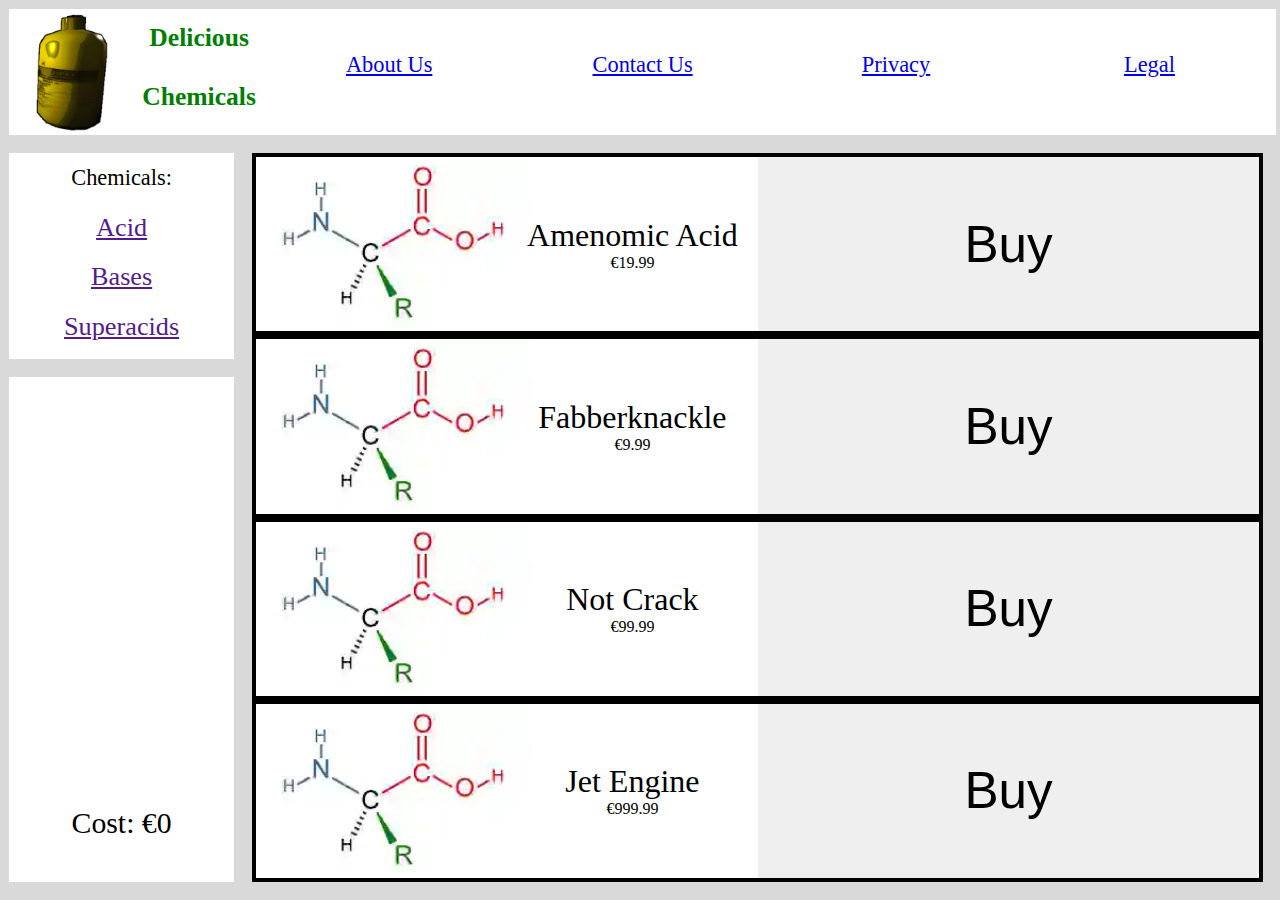
<file: index.html>
<!DOCTYPE html>
<html lang="en">
<head>
    <meta charset="UTF-8">
    <meta name="viewport" content="width=device-width, initial-scale=1.0">
    <title>Delicious Chemicals</title>
    <link rel="stylesheet" href="style.css">
    <script defer src="./script.js"></script>
</head>
<body >
    <div class="Header">
        <img class="CompanyLogo" src="./Chemical_jug.webp" alt="Chemical Jug">
        <companyName class="CompanyName">Delicious Chemicals</companyName>
        <a href="./about.html" class="Infobox" id="AboutUs">About Us</a>
        <a href="./contact.html" class="Infobox" id="ContactUs">Contact Us</a>
        <a href="./privacy.html" class="Infobox" id="Privacy">Privacy</a>
        <a href="./legal.html" class="Infobox" id="Legal">Legal</a>
    </div>
    <div class="Middle">
        <div class="Sidebar">
            <div class="ChemicalList">
                <chemicals>Chemicals:
                    <ul>
                        <li>
                            <a href="">Acid</a>
                        </li>
                        <li>
                            <a href="">Bases</a>
                        </li>
                        <li>
                            <a href="">Superacids</a>
                        </li>
                    </ul>
                </chemicals>
            </div>
            <div class="Basket">
                <ul class="BasketList"></ul>
                <TotalCost>Cost: €<Price>0</Price></TotalCost>
            </div>
        </div>
    </div>
    <div class="Products">
        <div class="Product">
            <img class="Acid" src="./acid.webp" alt="Picture of a Generic Acid">
            <div class="ProductInfo">
                <ItemName>Amenomic Acid</ItemName>
                <Price>€19.99</Price>
            </div>
            <input class="Purchase" type="button" value="Buy" onclick="Buy('Amenomic Acid', 19.99)">
        </div>
        <div class="Product">
            <img class="Acid" src="./acid.webp" alt="Picture of a Generic Acid">
            <div class="ProductInfo">
                <ItemName>Fabberknackle</ItemName>
                <Price>€9.99</Price>
            </div>
            <input class="Purchase" type="button" value="Buy" onclick="Buy('Fabberknackle', 9.99)">
        </div>
        <div class="Product">
            <img class="Acid" src="./acid.webp" alt="Picture of a Generic Acid">
            <div class="ProductInfo">
                <ItemName>Not Crack</ItemName>
                <Price>€99.99</Price>
            </div>
            <input class="Purchase" type="button" value="Buy" onclick="Buy('Crack', 99.99)">
        </div>
        <div class="Product">
            <img class="Acid" src="./acid.webp" alt="Picture of a Generic Acid">
            <div class="ProductInfo">
                <ItemName>Jet Engine</ItemName>
                <Price>€999.99</Price>
            </div>
            <input class="Purchase" type="button" value="Buy" onclick="Buy('Jet Engine', 999.99)">
        </div>
    </div>
</body onload="">
</html>
</file>
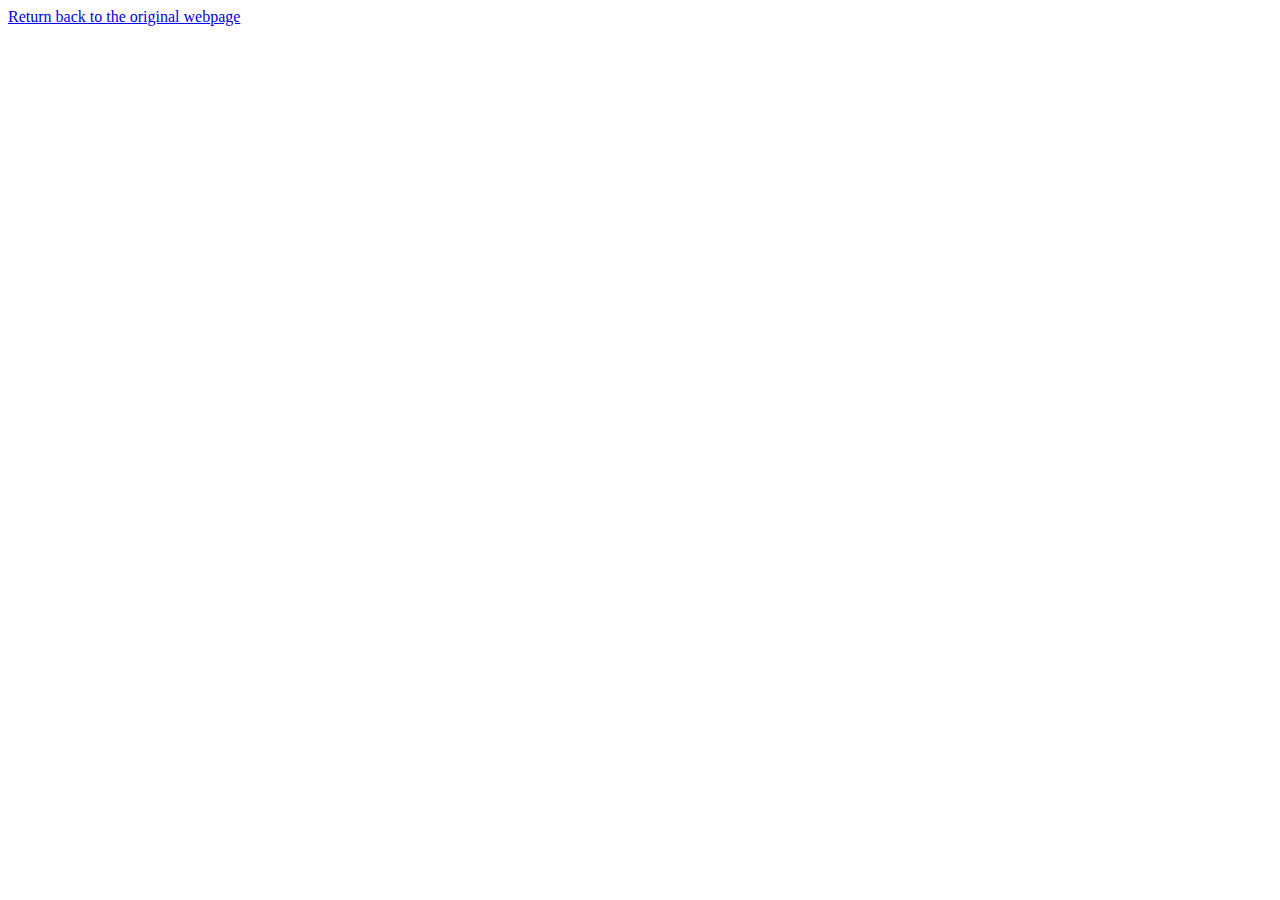
<file: about.html>
<!DOCTYPE html>
<html lang="en">
<head>
    <meta charset="UTF-8">
    <meta name="viewport" content="width=device-width, initial-scale=1.0">
    <title>Contact Us</title>
</head>
<body>
    <a href="./index.html">Return back to the original webpage</a>
</body>
</html>
</file>
<file: style.css>
*{
    padding: 0px;
    border: 0px;
    margin: 0px;
    box-sizing: border-box;
}
@media screen and (max-width: 679px){
    body{
        background-color:black;
    }
    companyName{
        color: beige;
    }
}
@media screen and (min-width: 680px) and (max-width: 959px){
    html{
        text-align: center;
        vertical-align: middle;
    }
    body{
        background-color:#D9D9D9;
        width: 100vw;
        height: 99vh;
    }
    .CompanyLogo{
        grid-column: 1;
        justify-self: center;
        height: 100%;
    }
    companyName{
        grid-column: 2;
        font-size: calc(0.6em + 1vw);
        line-height: 6.5vh;
        font-weight: bold;
        overflow: hidden;
        color: green;
    }
    .Infobox{
        line-height: 12.5vh;
        font-size: calc(1em + 1.5vw);
        overflow: hidden;
    }
    .Header{
        margin: 1vh;
        background-color: white;
        width: 99vw;
        height: 14vh;
        display: grid;
        min-height: 0;
        min-width: 0;
        grid-template-columns: 10% 10% 20% 20% 20% 20%;
        grid-template-rows: 100%;
        max-height: 100%;
    }
    .Sidebar{
        float: left;
        width: 49vw;
        height: 83vh;
        display: grid;
        grid-template-rows: 30% 70%;
        min-height: 0;
        min-width: 0;
    }
    .ChemicalList{
        margin: 1vh;
        background-color: white;
        display: grid;
        min-height: 0;
        min-width: 0;
    }
    chemicals{
        line-height: 5.5vh;
        font-size: calc(1.6em + 1.3vw);
    }
    .Basket{
        margin: 1vh;
        background-color: white;
        min-height: 0;
        min-width: 0;
    }
    .Products{
        float: left;
        margin: 1vh;
        background-color: white;
        height: 81vh;
        width: 48vw;
        min-height: 0;
        min-width: 0;
    }
    .Product{
        display: grid;
        grid-template-columns: 25% 25% 25% 25%;
        grid-template-rows: 50% 50%;
        min-height: 0;
        min-width: 0;
        width: 100%;
        height: 25%;
        border: 0.5vh solid black;
        overflow: hidden;
    }
    .Acid{
        grid-column: 1;
        grid-row: 1;
        height: 100%;
        width: 100%;
        overflow: hidden;
        justify-self:baseline;
        object-fit: cover;
    }
    .ProductInfo{
        display: grid;
        grid-template-columns: repeat(1, 100%)
        grid-column: 1/5;
        grid-row: 1/2;
    }
    ItemName{
        grid-column: 3;
        align-self: center;
        float: left;
        font-size: calc(1.0em + 1vw)
    }
    Price{
        grid-row: 2;
    }
    .Purchase{
        grid-row: 1/3;
        grid-column: 3/5;
        font-size: calc(1.6em + 2vw);
    }
    .Basket{
        display: grid;
        grid-template-rows: 85% 15%;
    }
    TotalCost{
        grid-row: 2;
        font-size: calc(1.6em + 3vw);
    }
    li{
        font-size: calc(1.2em + 1vw)
    }
}
@media screen and (min-width: 960px){
    html{
        text-align: center;
        vertical-align: middle;
    }
    body{
        background-color:#D9D9D9;
        width: 100vw;
        height: 99vh;
    }
    .CompanyLogo{
        grid-column: 1;
        justify-self: center;
        height: 100%;
    }
    companyName{
        grid-column: 2;
        font-size: calc(0.8em + 1vw);
        line-height: 6.5vh;
        font-weight: bold;
        overflow: hidden;
        color: green;
    }
    .Infobox{
        line-height: 12.5vh;
        font-size: calc(0.6em + 1vw);
        overflow: hidden;
    }
    .Header{
        margin: 1vh;
        background-color: white;
        width: 99vw;
        height: 14vh;
        display: grid;
        min-height: 0;
        min-width: 0;
        grid-template-columns: 10% 10% 20% 20% 20% 20%;
        grid-template-rows: 100%;
        max-height: 100%;
    }
    .Sidebar{
        float: left;
        width: 19vw;
        height: 83vh;
        display: grid;
        grid-template-rows: 30% 70%;
        min-height: 0;
        min-width: 0;
    }
    .ChemicalList{
        margin: 1vh;
        background-color: white;
        display: grid;
        min-height: 0;
        min-width: 0;
    }
    chemicals{
        line-height: 5.5vh;
        font-size: calc(0.6em + 1vw);
    }
    .Basket{
        margin: 1vh;
        background-color: white;
        min-height: 0;
        min-width: 0;
    }
    .Products{
        float: left;
        margin: 1vh;
        background-color: white;
        height: 81vh;
        width: 79vw;
        min-height: 0;
        min-width: 0;
    }
    .Product{
        display: grid;
        grid-template-columns: 25% 25% 25% 25%;
        grid-template-rows: 50% 50%;
        min-height: 0;
        min-width: 0;
        width: 100%;
        height: 25%;
        border: 0.5vh solid black;
        overflow: hidden;
    }
    .ProductInfo{
        display: grid;
        grid-row: 1/3;
        white-space: nowrap;
    }
    .Acid{
        grid-row: 1/3;
        height: 100%;
        justify-self: center;
    }
    ItemName{
        grid-row: 1;
        align-self:flex-end;
        font-size: calc(1.2em + 1vw)
    }
    Price{
        grid-row: 2;
    }
    .Purchase{
        grid-row: 1/3;
        grid-column: 3/5;
        font-size: calc(1.6em + 2vw);
    }
    .Basket{
        display: grid;
        grid-template-rows: 85% 15%;
    }
    TotalCost{
        grid-row: 2;
        font-size: calc(0.9em + 1.2vw);
    }
    li{
        font-size: calc(0.6em + 1vw)
    }
}
</file>
